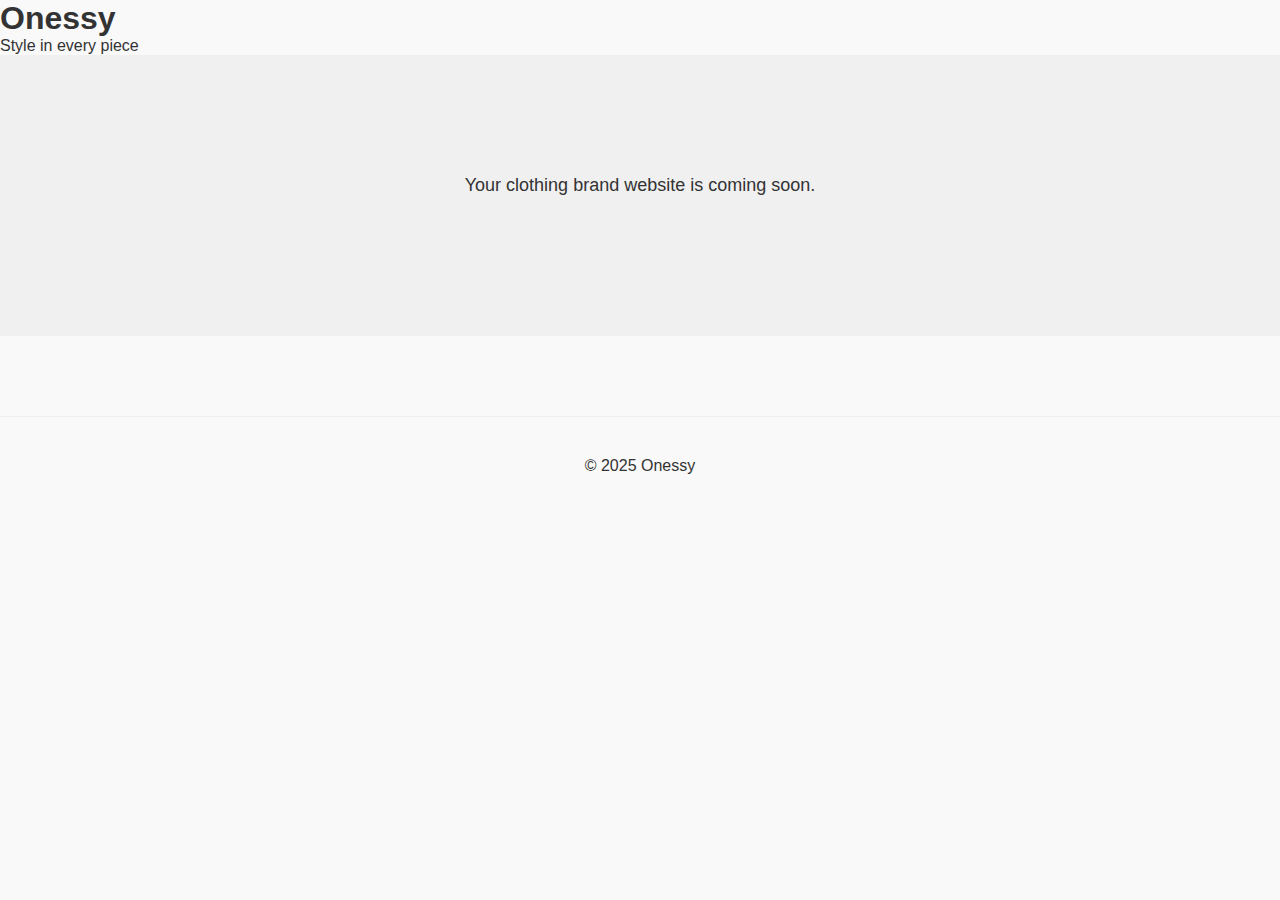
<file: index.html>
<!DOCTYPE html>
<html lang="en">
<head>
  <meta charset="UTF-8">
  <meta name="viewport" content="width=device-width, initial-scale=1.0">
  <title>Onessy</title>
  <link rel="stylesheet" href="styles.css">
</head>
<body>
  <header>
    <h1>Onessy</h1>
    <p class="tagline">Style in every piece</p>
  </header>

  <main>
    <section class="hero">
      <p>Your clothing brand website is coming soon.</p>
    </section>
  </main>

  <footer>
    <p>&copy; 2025 Onessy</p>
  </footer>
</body>
</html>
</file>
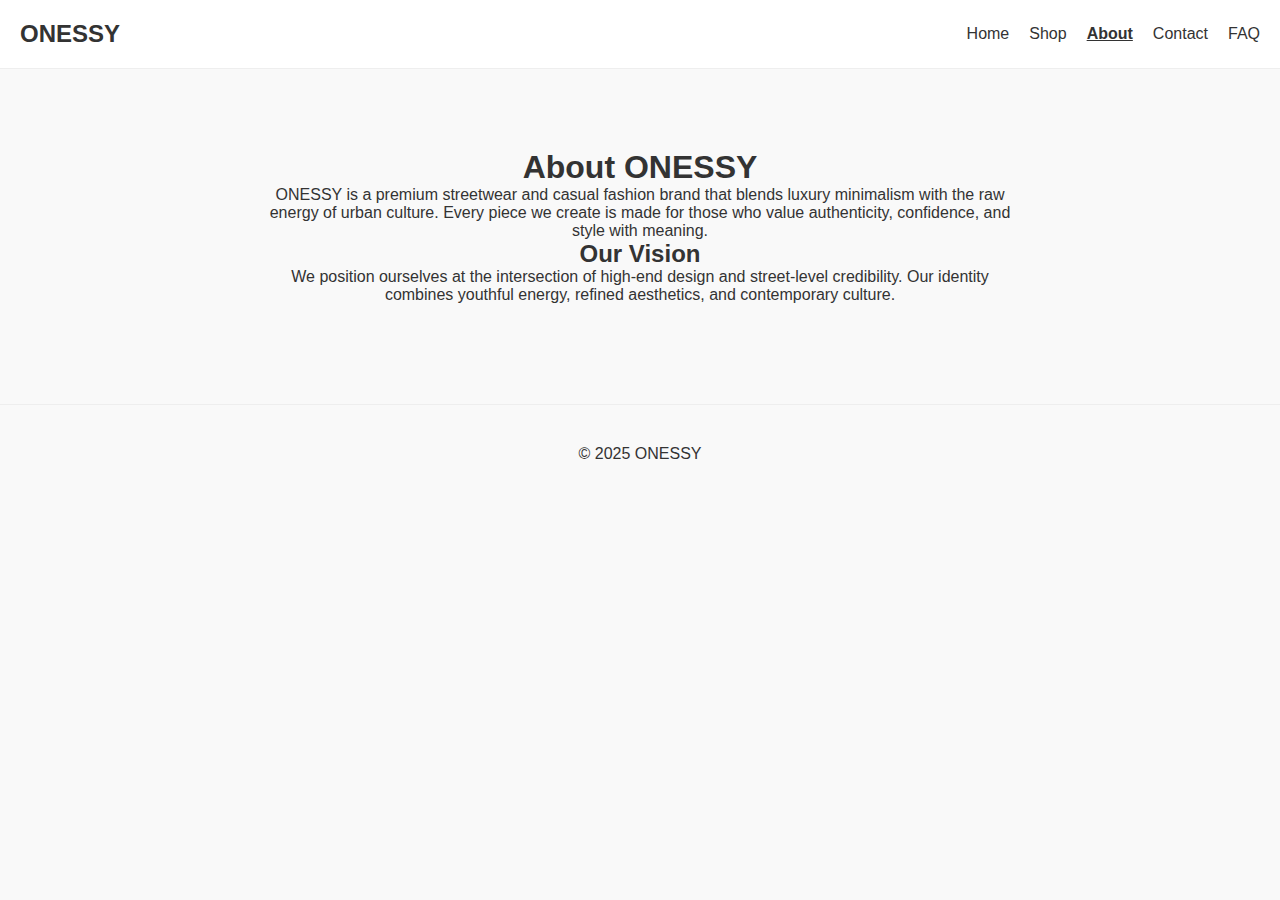
<file: about.html>
<!DOCTYPE html>
<html lang="en">
<head>
  <meta charset="UTF-8">
  <meta name="viewport" content="width=device-width, initial-scale=1.0">
  <title>About | ONESSY</title>
  <link rel="stylesheet" href="styles.css">
</head>
<body>

  <header>
    <nav class="navbar">
      <div class="logo">ONESSY</div>
      <ul class="nav-links">
        <li><a href="index.html">Home</a></li>
        <li><a href="shop.html">Shop</a></li>
        <li><a href="about.html" class="active">About</a></li>
        <li><a href="contact.html">Contact</a></li>
        <li><a href="faq.html">FAQ</a></li>
      </ul>
    </nav>
  </header>

  <section class="about-section">
    <h1>About ONESSY</h1>
    <p>
      ONESSY is a premium streetwear and casual fashion brand that blends luxury minimalism with the raw energy of urban culture.
      Every piece we create is made for those who value authenticity, confidence, and style with meaning.
    </p>

    <h2>Our Vision</h2>
    <p>
      We position ourselves at the intersection of high-end design and street-level credibility.
      Our identity combines youthful energy, refined aesthetics, and contemporary culture.
    </p>
  </section>

  <footer>
    <p>&copy; 2025 ONESSY</p>
  </footer>

</body>
</html>
</file>
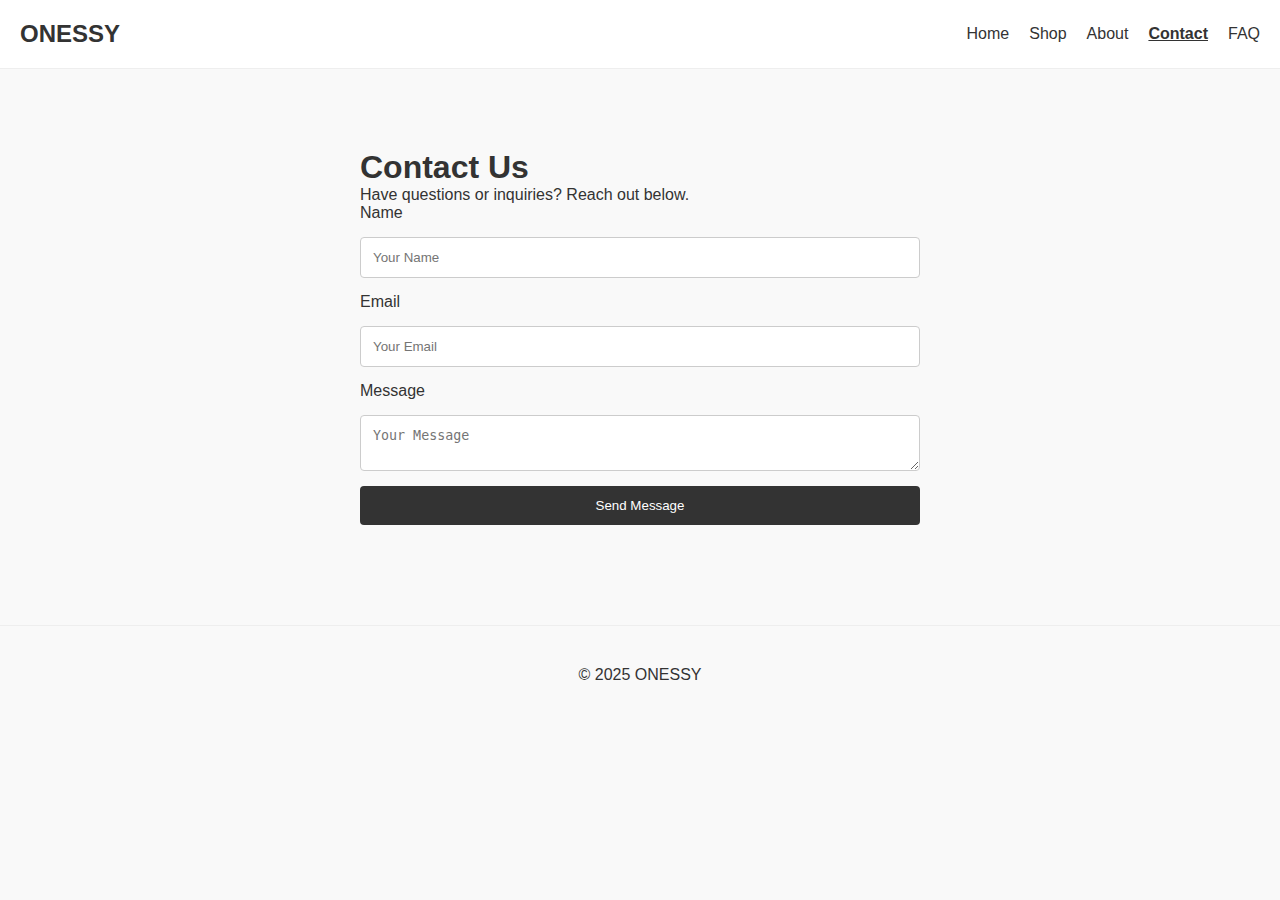
<file: contact.html>
<!DOCTYPE html>
<html lang="en">
<head>
  <meta charset="UTF-8">
  <meta name="viewport" content="width=device-width, initial-scale=1.0">
  <title>Contact | ONESSY</title>
  <link rel="stylesheet" href="styles.css">
</head>
<body>

  <header>
    <nav class="navbar">
      <div class="logo">ONESSY</div>
      <ul class="nav-links">
        <li><a href="index.html">Home</a></li>
        <li><a href="shop.html">Shop</a></li>
        <li><a href="about.html">About</a></li>
        <li><a href="contact.html" class="active">Contact</a></li>
        <li><a href="faq.html">FAQ</a></li>
      </ul>
    </nav>
  </header>

  <section class="contact-section">
    <h1>Contact Us</h1>
    <p>Have questions or inquiries? Reach out below.</p>

    <form id="contact-form">
      <label>Name</label>
      <input type="text" placeholder="Your Name" required>

      <label>Email</label>
      <input type="email" placeholder="Your Email" required>

      <label>Message</label>
      <textarea placeholder="Your Message" required></textarea>

      <button type="submit">Send Message</button>
    </form>
  </section>

  <footer>
    <p>&copy; 2025 ONESSY</p>
  </footer>

</body>
</html>
</file>
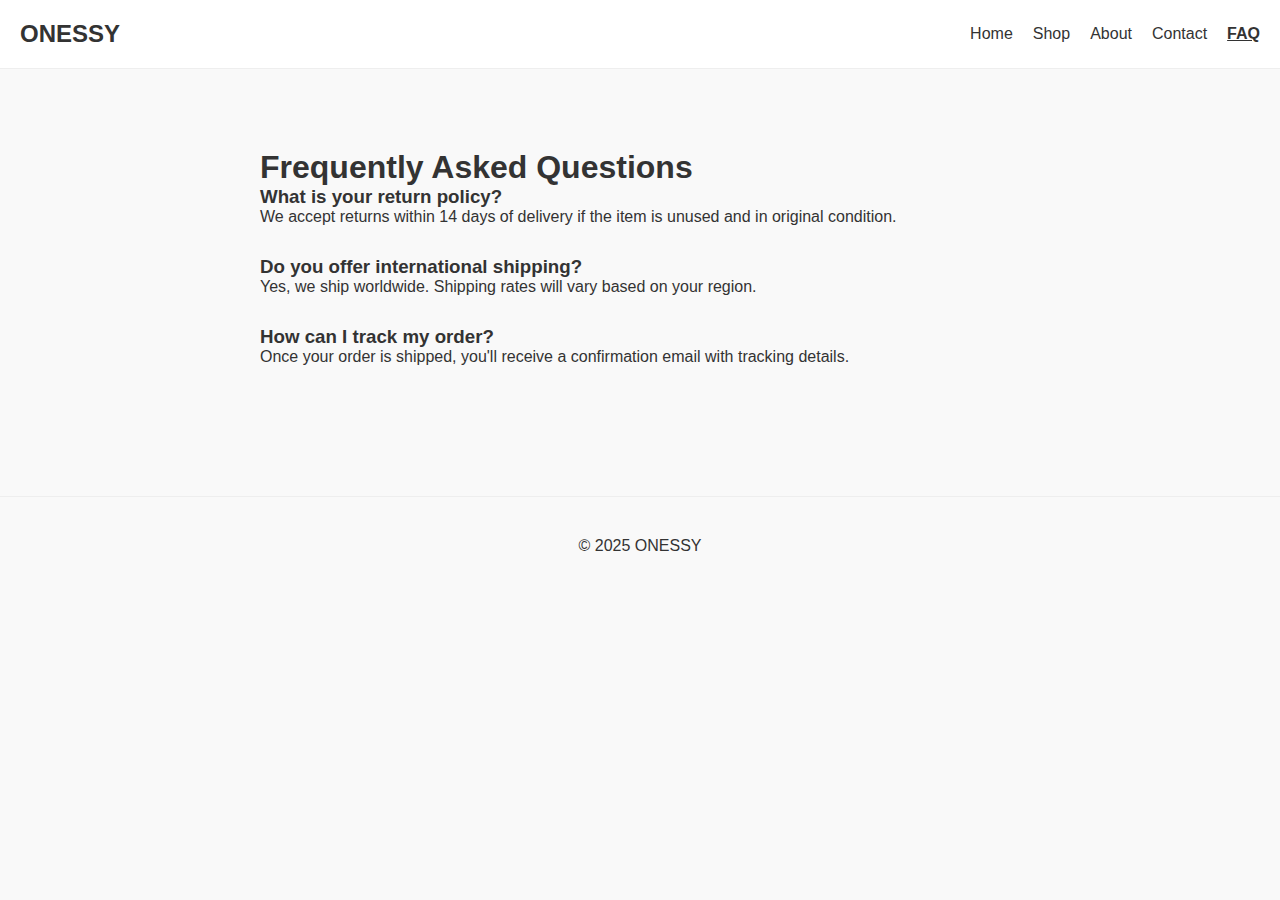
<file: faq.html>
<!DOCTYPE html>
<html lang="en">
<head>
  <meta charset="UTF-8">
  <meta name="viewport" content="width=device-width, initial-scale=1.0">
  <title>FAQ | ONESSY</title>
  <link rel="stylesheet" href="styles.css">
</head>
<body>

  <header>
    <nav class="navbar">
      <div class="logo">ONESSY</div>
      <ul class="nav-links">
        <li><a href="index.html">Home</a></li>
        <li><a href="shop.html">Shop</a></li>
        <li><a href="about.html">About</a></li>
        <li><a href="contact.html">Contact</a></li>
        <li><a href="faq.html" class="active">FAQ</a></li>
      </ul>
    </nav>
  </header>

  <section class="faq-section">
    <h1>Frequently Asked Questions</h1>

    <div class="faq-item">
      <h3>What is your return policy?</h3>
      <p>We accept returns within 14 days of delivery if the item is unused and in original condition.</p>
    </div>

    <div class="faq-item">
      <h3>Do you offer international shipping?</h3>
      <p>Yes, we ship worldwide. Shipping rates will vary based on your region.</p>
    </div>

    <div class="faq-item">
      <h3>How can I track my order?</h3>
      <p>Once your order is shipped, you'll receive a confirmation email with tracking details.</p>
    </div>
  </section>

  <footer>
    <p>&copy; 2025 ONESSY</p>
  </footer>

</body>
</html>
</file>
<file: styles.css>
/* ===== GLOBAL RESET ===== */
* {
  margin: 0;
  padding: 0;
  box-sizing: border-box;
}

body {
  font-family: Arial, sans-serif;
  background-color: #f9f9f9;
  color: #333;
}

/* ===== NAVBAR ===== */
.navbar {
  display: flex;
  justify-content: space-between;
  align-items: center;
  padding: 20px;
  background-color: #fff;
  border-bottom: 1px solid #eee;
}

.logo {
  font-size: 24px;
  font-weight: bold;
}

.nav-links {
  list-style: none;
  display: flex;
  gap: 20px;
}

.nav-links a {
  text-decoration: none;
  color: #333;
  font-size: 16px;
}

.nav-links a.active {
  font-weight: bold;
  text-decoration: underline;
}

/* ===== HERO SECTION (Home) ===== */
.hero {
  text-align: center;
  padding: 120px 20px;
  background-color: #f0f0f0;
}

.hero h1 {
  font-size: 42px;
  margin-bottom: 10px;
}

.hero p {
  font-size: 18px;
  margin-bottom: 20px;
}

.cta-button {
  padding: 12px 24px;
  text-decoration: none;
  border: 1px solid #333;
  background-color: #333;
  color: white;
  border-radius: 4px;
}

/* ===== SHOP PAGE ===== */
.shop-header {
  text-align: center;
  padding: 60px 20px;
}

.product-grid {
  display: grid;
  gap: 30px;
  grid-template-columns: repeat(auto-fit, minmax(250px, 1fr));
  padding: 40px;
}

/* ===== ABOUT PAGE ===== */
.about-section {
  max-width: 800px;
  margin: 60px auto;
  padding: 20px;
  text-align: center;
}

/* ===== CONTACT PAGE ===== */
.contact-section {
  max-width: 600px;
  margin: 60px auto;
  padding: 20px;
}

form {
  display: flex;
  flex-direction: column;
  gap: 15px;
}

input, textarea {
  padding: 12px;
  border: 1px solid #ccc;
  border-radius: 4px;
}

button {
  padding: 12px;
  background-color: #333;
  color: white;
  border: none;
  border-radius: 4px;
}

/* ===== FAQ PAGE ===== */
.faq-section {
  max-width: 800px;
  margin: 60px auto;
  padding: 20px;
}

.faq-item {
  margin-bottom: 30px;
}

/* ===== FOOTER ===== */
footer {
  text-align: center;
  padding: 40px 20px;
  margin-top: 80px;
  border-top: 1px solid #eee;
}
</file>
